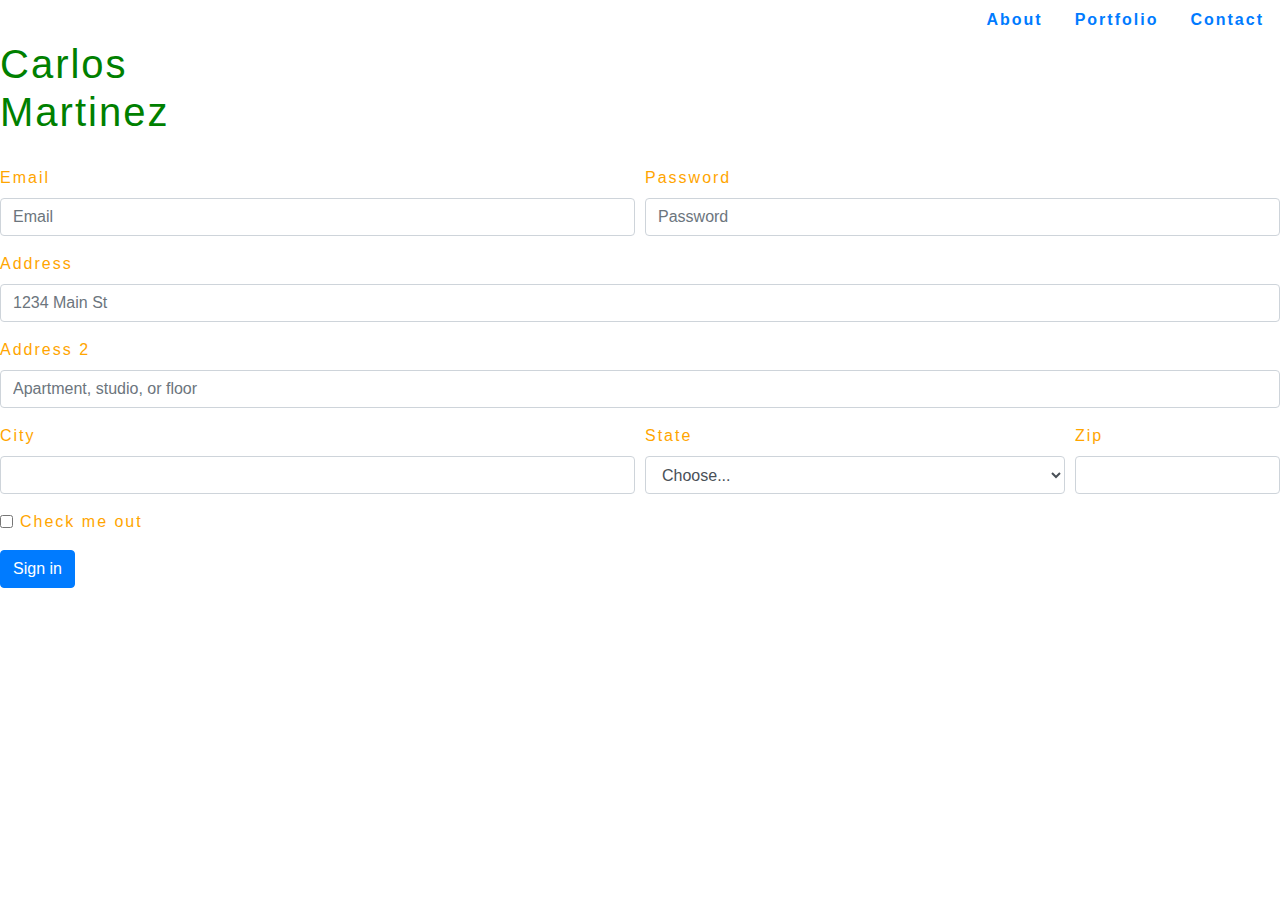
<file: contact.html>
<!DOCTYPE html>
<html lang="en">

<head>
    <meta charset="UTF-8">
    <meta name="viewport" content="width=device-width, initial-scale=1.0">
    <meta http-equiv="X-UA-Compatible" content="ie=edge">
    <title>Document</title>
    <link rel="stylesheet" href="https://maxcdn.bootstrapcdn.com/bootstrap/4.0.0/css/bootstrap.min.css" integrity="sha384-Gn5384xqQ1aoWXA+058RXPxPg6fy4IWvTNh0E263XmFcJlSAwiGgFAW/dAiS6JXm"
        crossorigin="anonymous">
        <link rel="stylesheet" type="text/css" href="style.css">
</head>

<body>
    <ul class="nav justify-content-end">
        <li class="nav-item">
            <a class="nav-link active" href="index.html">About</a>
        </li>
        <li class="nav-item">
            <a class="nav-link" href="portfolio.html">Portfolio</a>
        </li>
        <li class="nav-item">
            <a class="nav-link" href="">Contact</a>
        </li>
    </ul>
    <h1>
        Carlos Martinez
    </h1>
    <form>
            <div class="form-row">
              <div class="form-group col-md-6">
                <label for="inputEmail4">Email</label>
                <input type="email" class="form-control" id="inputEmail4" placeholder="Email">
              </div>
              <div class="form-group col-md-6">
                <label for="inputPassword4">Password</label>
                <input type="password" class="form-control" id="inputPassword4" placeholder="Password">
              </div>
            </div>
            <div class="form-group">
              <label for="inputAddress">Address</label>
              <input type="text" class="form-control" id="inputAddress" placeholder="1234 Main St">
            </div>
            <div class="form-group">
              <label for="inputAddress2">Address 2</label>
              <input type="text" class="form-control" id="inputAddress2" placeholder="Apartment, studio, or floor">
            </div>
            <div class="form-row">
              <div class="form-group col-md-6">
                <label for="inputCity">City</label>
                <input type="text" class="form-control" id="inputCity">
              </div>
              <div class="form-group col-md-4">
                <label for="inputState">State</label>
                <select id="inputState" class="form-control">
                  <option selected>Choose...</option>
                  <option>...</option>
                </select>
              </div>
              <div class="form-group col-md-2">
                <label for="inputZip">Zip</label>
                <input type="text" class="form-control" id="inputZip">
              </div>
            </div>
            <div class="form-group">
              <div class="form-check">
                <input class="form-check-input" type="checkbox" id="gridCheck">
                <label class="form-check-label" for="gridCheck">
                  Check me out
                </label>
              </div>
            </div>
            <button type="submit" class="btn btn-primary">Sign in</button>
          </form>

</body>

</html>
</file>
<file: style.css>
body 
{
    background-image: url("http://www.astroeder.com/rimg/92/0/356_1239_609a3cd2_ic1805nb_ederL.jpg");
    font-family: 'Franklin Gothic Medium', 'Arial Narrow', Arial, sans-serif;
    letter-spacing: 2px;
    color: orange;

}

h1{
    font-family: 'Franklin Gothic Medium', 'Arial Narrow', Arial, sans-serif;
    color:green;
    margin-bottom: 30px;
    margin-right: 1050px;
    

    
}

h2{
    font-family: 'Franklin Gothic Medium', 'Arial Narrow', Arial, sans-serif;
    color:orange;
   margin-bottom: 30px;
   

}

.nav {
    font-weight: bold
}
</file>
